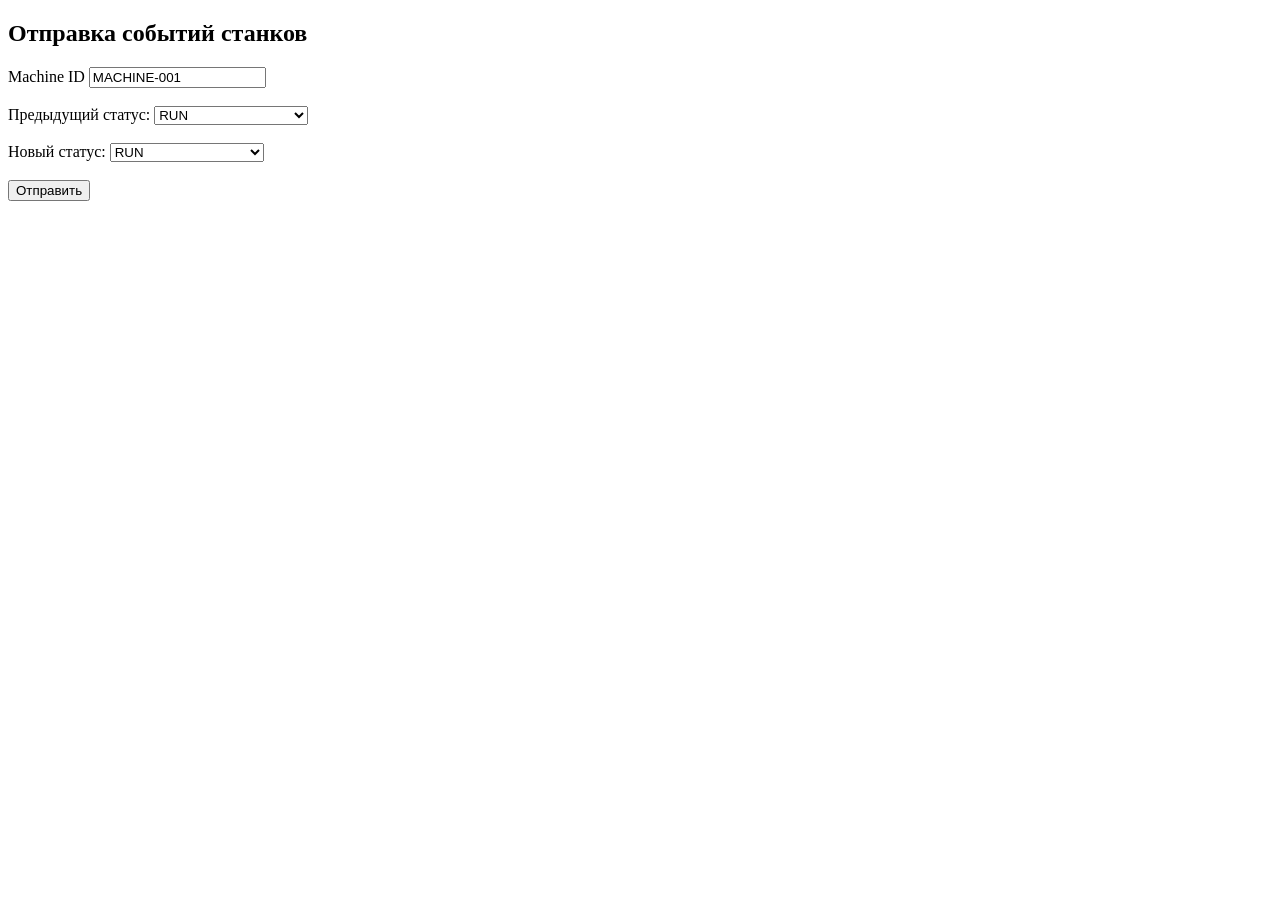
<file: DemoBotTelega/target/classes/static/index.html>
<!DOCTYPE html>
<html lang="ru">
<head>
    <meta charset="UTF-8">
    <title>Отправка событий станков</title>
</head>
<body>

<h2>Отправка событий станков</h2>

<label>Machine ID</label>
<input id="machineId" value="MACHINE-001">
<br><br>

<label>Предыдущий статус:</label>
<select id="prevState">
    <option>RUN</option>
    <option>STOP</option>
    <option>CONNECTION_LOST</option>
</select>
<br><br>

<label>Новый статус:</label>
<select id="newState">
    <option>RUN</option>
    <option>STOP</option>
    <option>CONNECTION_LOST</option>
</select>
<br><br>

<button onclick="sendEvent()">Отправить</button>

<script>
    function sendEvent() {

        fetch('/api/machines/status', {
            method: 'POST',
            headers: {
                'Content-Type': 'application/json'
            },
            body: JSON.stringify({
                machineId: document.getElementById('machineId').value,
                stamp: new Date().toISOString(),
                prevState: document.getElementById('prevState').value,
                newState: document.getElementById('newState').value
            })
        })
        .then(r => r.json())
        .then(data => alert("Событие отправлено"));
    }
</script>
</body>
</html>
</file>
